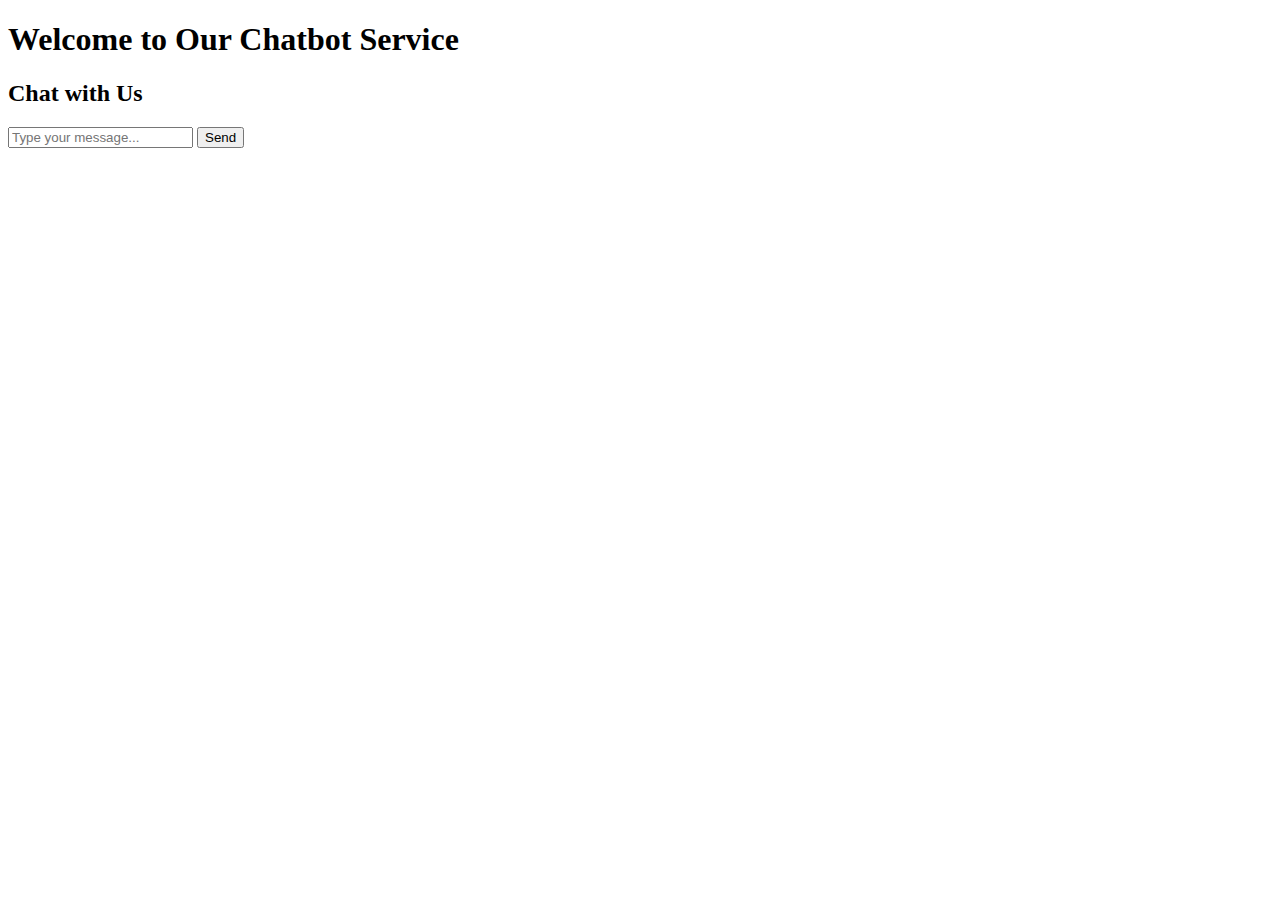
<file: inde.html>
<!DOCTYPE html>
<html lang="en">
<head>
    <meta charset="UTF-8">
    <meta name="viewport" content="width=device-width, initial-scale=1.0">
    <meta http-equiv="X-UA-Compatible" content="ie=edge">
    <title>Chatbot Service</title>
</head>
<body>
    <h1>Welcome to Our Chatbot Service</h1>
    <div class="chat-container">
        <h2>Chat with Us</h2>
        <div class="chat-box">
            <!-- Messages will appear here -->
        </div>
        <div class="input-container">
            <input type="text" placeholder="Type your message..." />
            <button>Send</button>
        </div>
    </div>
</body>
</html>
</file>
